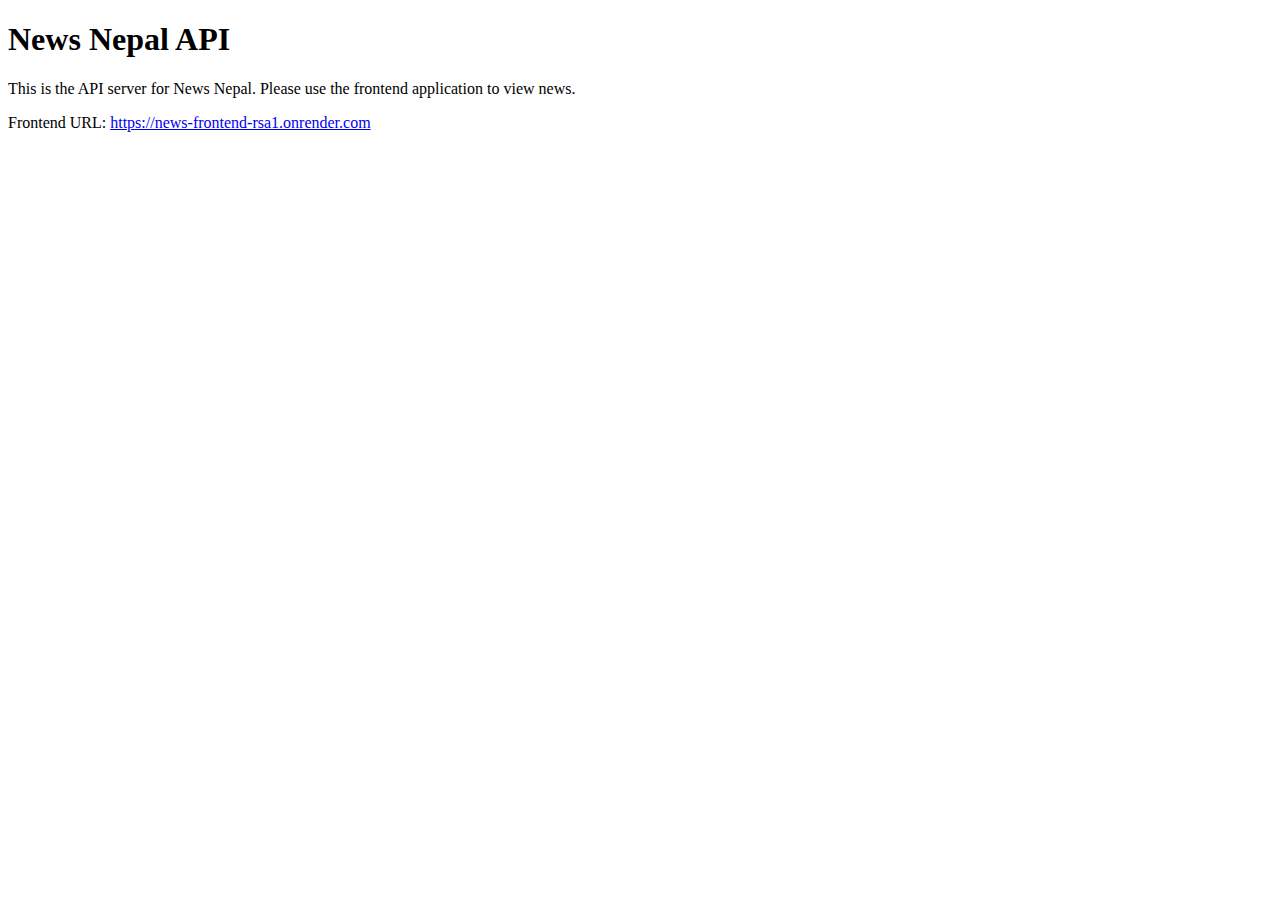
<file: templates/index.html>
<!DOCTYPE html>
<html>
<head>
    <title>News Nepal API</title>
</head>
<body>
    <h1>News Nepal API</h1>
    <p>This is the API server for News Nepal. Please use the frontend application to view news.</p>
    <p>Frontend URL: <a href="https://news-frontend-rsa1.onrender.com">https://news-frontend-rsa1.onrender.com</a></p>
</body>
</html>
</file>
